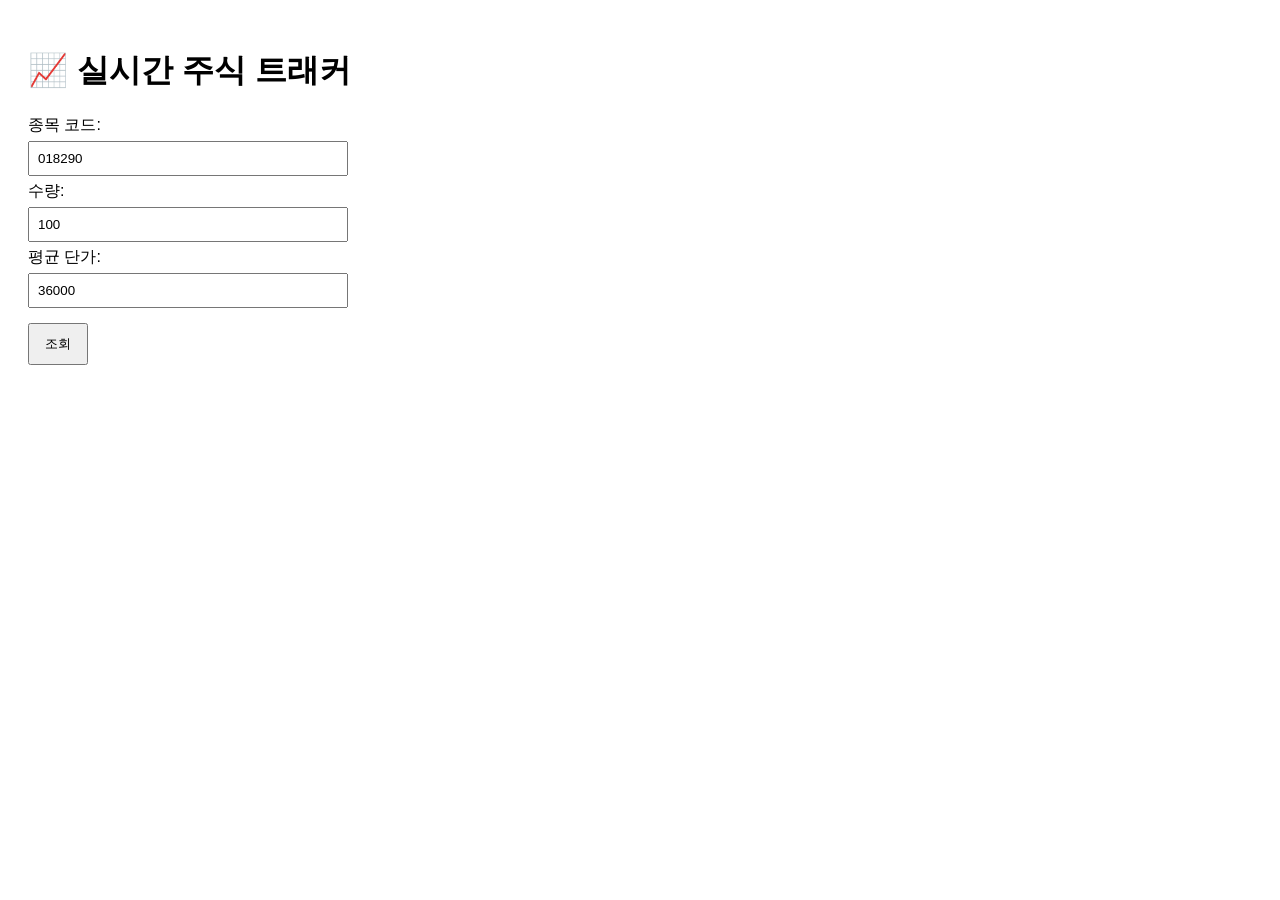
<file: template/index.html>
<!DOCTYPE html>
<html lang="ko">
<head>
  <meta charset="UTF-8">
  <title>GitHub Pages용 주식 트래커</title>
  <style>
    body { font-family: Arial, sans-serif; padding: 20px; }
    input { width: 300px; padding: 8px; margin: 5px 0; }
    button { padding: 10px 15px; margin-top: 10px; }
    table { margin-top: 20px; border-collapse: collapse; width: 100%; }
    th, td { border: 1px solid #ccc; padding: 10px; text-align: center; }
    th { background-color: #f2f2f2; }
  </style>
</head>
<body>
  <h1>📈 실시간 주식 트래커</h1>

  <label>종목 코드:</label><br>
  <input type="text" id="code" value="018290"><br>
  <label>수량:</label><br>
  <input type="number" id="qty" value="100"><br>
  <label>평균 단가:</label><br>
  <input type="number" id="avg" value="36000"><br>
  <button onclick="trackStock()">조회</button>

  <div id="output"></div>

  <script>
    const GAS_URL = "https://script.google.com/a/macros/snu.ac.kr/s/AKfycbxbzgAMUm2CMtMZ1ncl3GlrlQ3ZU9qa4FsP0X8lEoGQeFLOicAovJu4Q-gZE-B34Bb_tw/exec"; 
    // Google Apps Script URL, replace with your own if needed
    // const GAS_URL = "https://script.google.com/macros/s/AKfycbx.../exec"; // Example URL 


//     function doPost(e) {
//       try {
//         const data = JSON.parse(e.postData.contents);
//         const code = data.code;

//         const url = `https://finance.naver.com/item/main.nhn?code=${code}`;
//         const response = UrlFetchApp.fetch(url, {
//           headers: {
//             "User-Agent": "Mozilla/5.0"
//           }
//         });
//         const html = response.getContentText();

//         const match = html.match(/<p class="no_today">[\s\S]*?<span.*?>([\d,]+)<\/span>/);
//         const price = match ? parseInt(match[1].replace(/,/g, '')) : null;

//         return ContentService.createTextOutput(JSON.stringify({ code, price }))
//           .setMimeType(ContentService.MimeType.JSON);

//       } catch (err) {
//         return ContentService.createTextOutput(JSON.stringify({ error: true }))
//           .setMimeType(ContentService.MimeType.JSON);
//       }
// }


    async function trackStock() {
      const code = document.getElementById("code").value;
      const qty = parseInt(document.getElementById("qty").value);
      const avg = parseInt(document.getElementById("avg").value);

      document.getElementById("output").innerHTML = "조회 중...";

      try {
        const res = await fetch(GAS_URL, {
          method: "POST",
          body: JSON.stringify({ code })
        });

        const data = await res.json();

        if (data.error || !data.price) {
          document.getElementById("output").innerHTML = "가격 정보를 가져올 수 없습니다.";
          return;
        }

        const price = data.price;
        const value = price * qty;
        const profit = ((price - avg) / avg * 100).toFixed(2);
        const color = profit > 0 ? 'red' : profit < 0 ? 'blue' : 'black';

        document.getElementById("output").innerHTML = `
          <table>
            <tr><th>종목 코드</th><th>현재가</th><th>수량</th><th>평균 단가</th><th>수익률</th><th>평가금액</th></tr>
            <tr>
              <td>${code}</td>
              <td>${price.toLocaleString()}</td>
              <td>${qty}</td>
              <td>${avg.toLocaleString()}</td>
              <td style="color:${color}">${profit}%</td>
              <td>${value.toLocaleString()}</td>
            </tr>
          </table>
        `;
      } catch (err) {
        document.getElementById("output").innerHTML = "에러 발생: " + err;
      }
    }
  </script>
</body>
</html>
</file>
